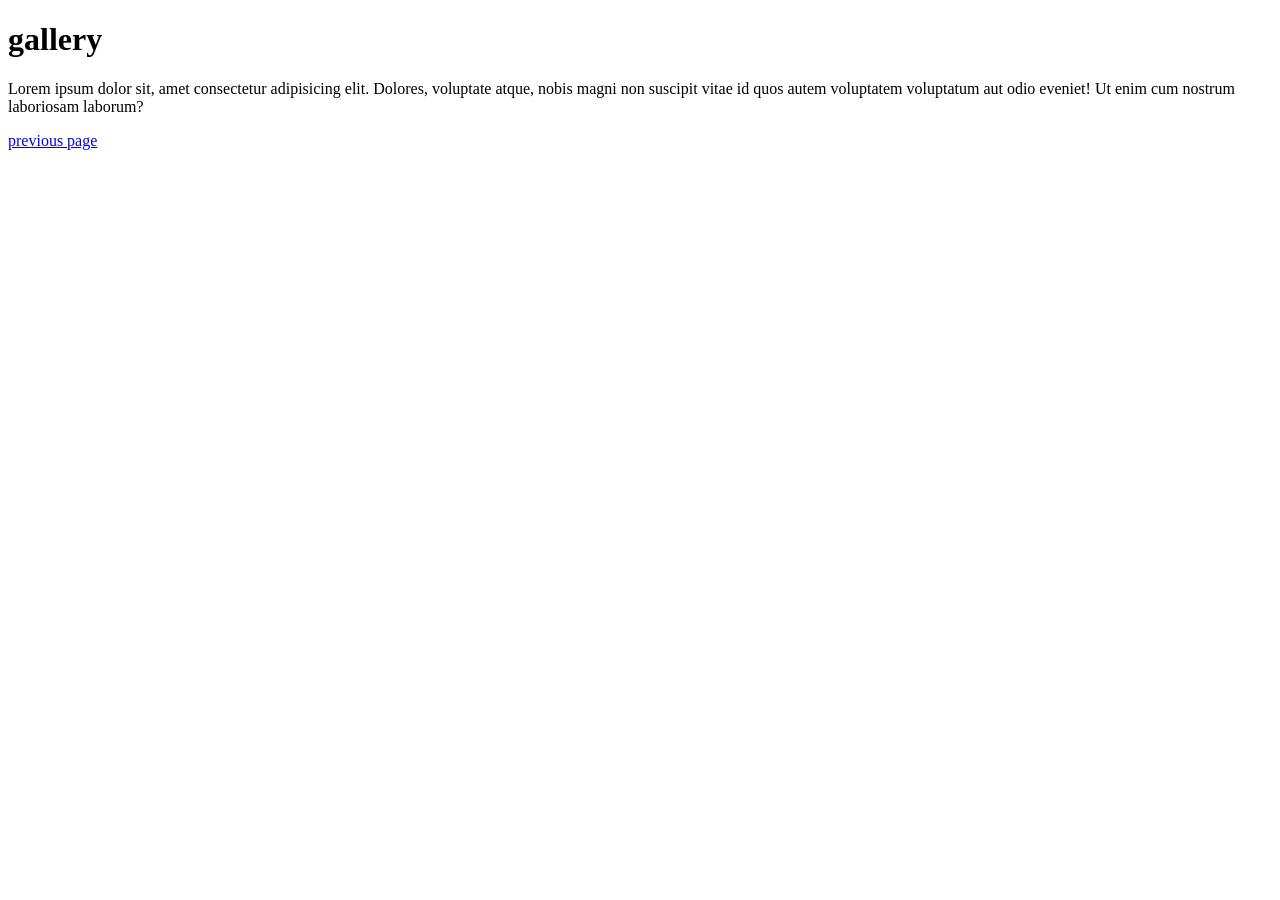
<file: project1/templates/index.html>
<!DOCTYPE html>
<html lang="en">
<head>
    <meta charset="UTF-8">
    <meta name="viewport" content="width=device-width, initial-scale=1.0">
    <title>Document</title>
</head>
<body>
    <h1>gallery</h1>
    <P>Lorem ipsum dolor sit, amet consectetur adipisicing elit. Dolores, voluptate atque, nobis magni non suscipit vitae id quos autem voluptatem voluptatum aut odio eveniet! Ut enim cum nostrum laboriosam laborum?</P>
    <a href="{% url 'home123' %}">previous page</a>
</body>
</html>
</file>
